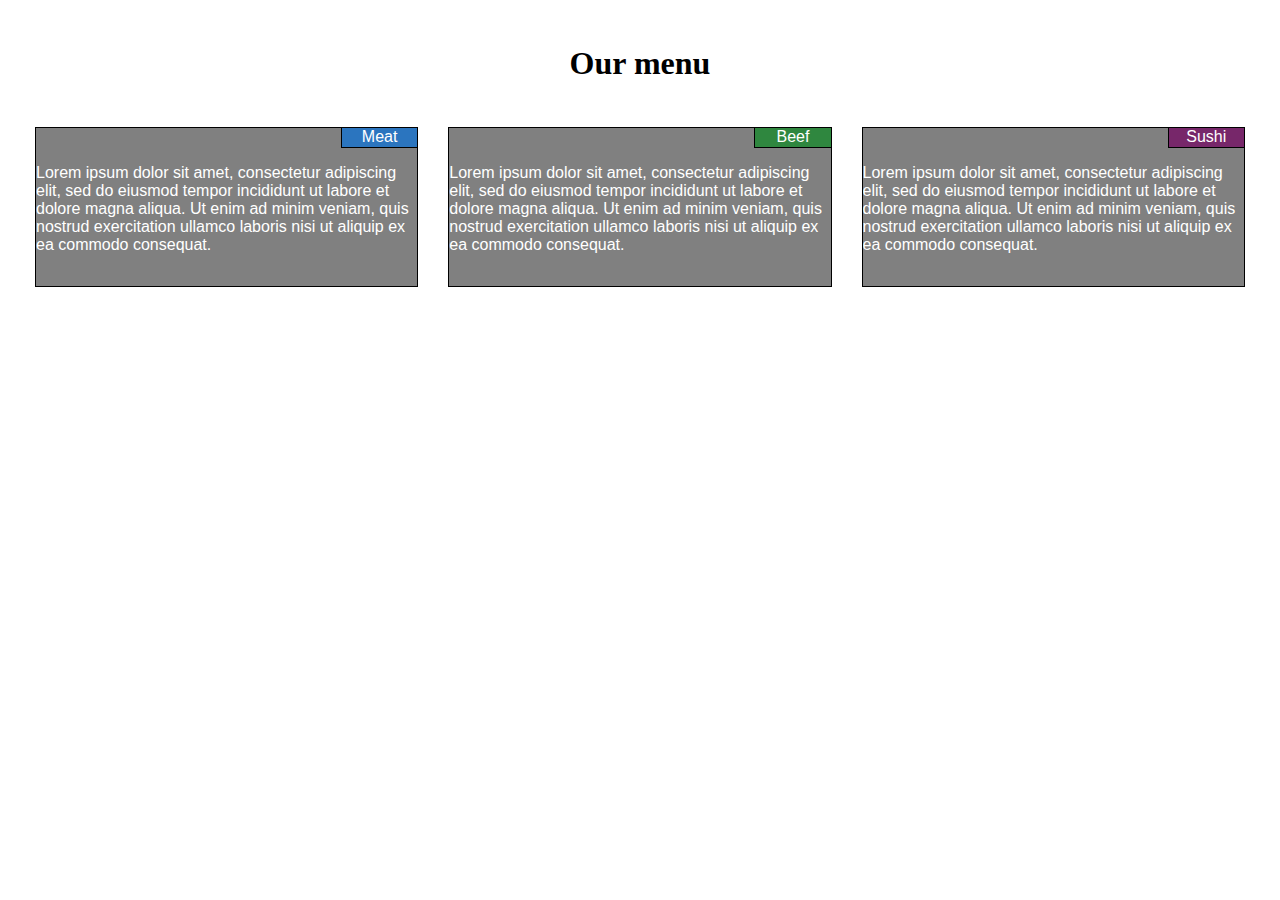
<file: module2-solution/index.html>
<!DOCTYPE html>
<html>
<head>
<meta charset="utf-8">
<title>Our menu</title>
<link rel="stylesheet" href="css/styles.css">
</head>
<body>
<h1>Our menu</h1>

<div class="row">
  <div class="col-lg-4 col-md-6">
    <div id="base">
      <div id="container1">
        <br>
        <br>
        Lorem ipsum dolor sit amet, consectetur adipiscing elit, sed do eiusmod tempor incididunt ut labore et dolore magna aliqua. Ut enim ad minim veniam, quis nostrud exercitation ullamco laboris nisi ut aliquip ex ea commodo consequat.
        <div id="p11">Meat</div>
      </div>
    </div>
  </div>
  <div class="col-lg-4 col-md-6">
    <div id="base">
      <div id="container2">
        <br>
        <br>
        Lorem ipsum dolor sit amet, consectetur adipiscing elit, sed do eiusmod tempor incididunt ut labore et dolore magna aliqua. Ut enim ad minim veniam, quis nostrud exercitation ullamco laboris nisi ut aliquip ex ea commodo consequat.
        <div id="p21">Beef</div>
      </div>
    </div>
  </div>
  <div class="col-lg-4 col-md-12">
    <div id="base">
      <div id="container3">
        <br>
        <br>
        Lorem ipsum dolor sit amet, consectetur adipiscing elit, sed do eiusmod tempor incididunt ut labore et dolore magna aliqua. Ut enim ad minim veniam, quis nostrud exercitation ullamco laboris nisi ut aliquip ex ea commodo consequat.
        <div id="p31">Sushi</div>
      </div>
    </div>
  </div>
</div>

</body>
</html>
</file>
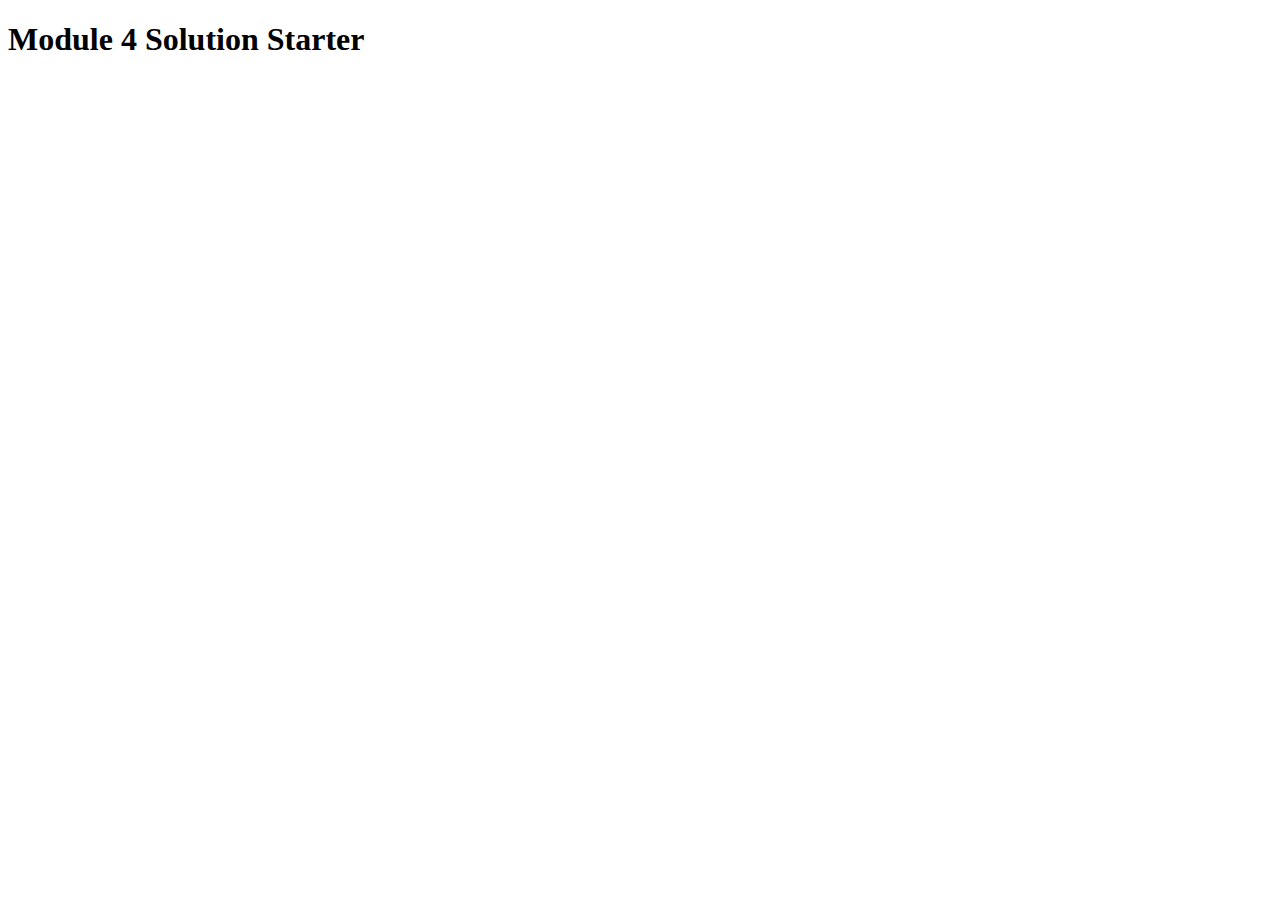
<file: module4-solution/index.html>
<!DOCTYPE html>
<html>
<head>
  <meta charset="utf-8">
  <title>Module 4 Solution Starter</title>
  <script>
    var names = []; // DO NOT REMOVE
  </script>
  <script src="SpeakHello.js"></script>
  <script src="SpeakGoodBye.js"></script>
  <script src="script.js"></script>
</head>
<body>
  <h1>Module 4 Solution Starter</h1>
</body>
</html>
</file>
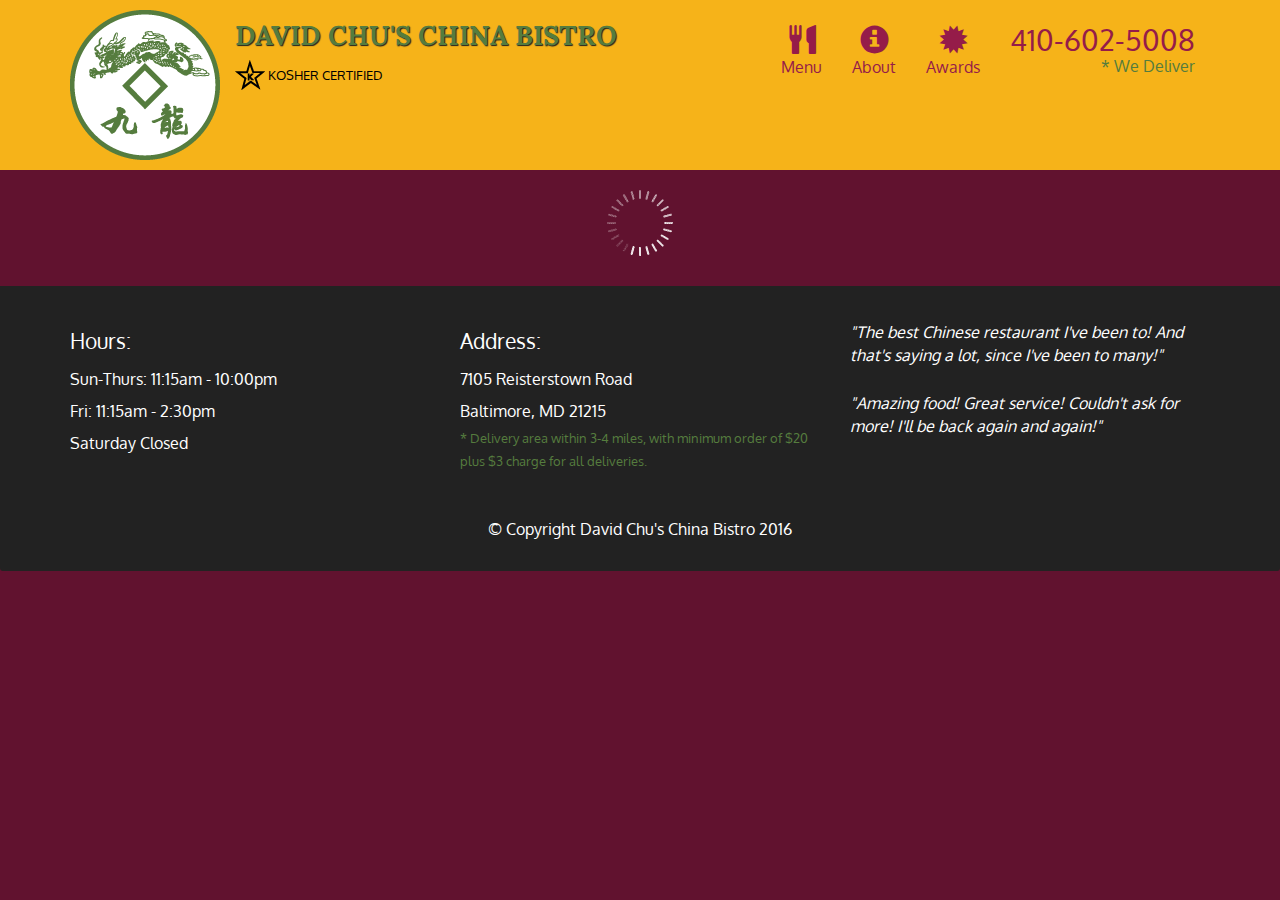
<file: module5-solution/index.html>
<!doctype html>
<html lang="en">
  <head>
    <meta charset="utf-8">
    <meta http-equiv="X-UA-Compatible" content="IE=edge">
    <meta name="viewport" content="width=device-width, initial-scale=1">
    <title>David Chu's China Bistro</title>
    <link rel="stylesheet" href="css/bootstrap.min.css">
    <link rel="stylesheet" href="css/styles.css">
    <link href='https://fonts.googleapis.com/css?family=Oxygen:400,300,700' rel='stylesheet' type='text/css'>
    <link href='https://fonts.googleapis.com/css?family=Lora' rel='stylesheet' type='text/css'>
  </head>
<body>
  <header>
    <nav id="header-nav" class="navbar navbar-default">
      <div class="container">
        <div class="navbar-header">
          <a href="index.html" class="pull-left visible-md visible-lg">
            <div id="logo-img" alt="Logo image"></div>
          </a>

          <div class="navbar-brand">
            <a href="index.html"><h1>David Chu's China Bistro</h1></a>
            <p>
              <img src="images/star-k-logo.png" alt="Kosher certification">
              <span>Kosher Certified</span>
            </p>
          </div>

          <button id="navbarToggle" type="button" class="navbar-toggle collapsed" data-toggle="collapse" data-target="#collapsable-nav" aria-expanded="false">
            <span class="sr-only">Toggle navigation</span>
            <span class="icon-bar"></span>
            <span class="icon-bar"></span>
            <span class="icon-bar"></span>
          </button>
        </div>
        
        <div id="collapsable-nav" class="collapse navbar-collapse">
           <ul id="nav-list" class="nav navbar-nav navbar-right">
            <li id="navHomeButton" class="visible-xs active">
              <a href="index.html">
                <span class="glyphicon glyphicon-home"></span> Home</a>
            </li>
            <li id="navMenuButton">
              <a href="#" onclick="$dc.loadMenuCategories();">
                <span class="glyphicon glyphicon-cutlery"></span><br class="hidden-xs"> Menu</a>
            </li>
            <li>
              <a href="#">
                <span class="glyphicon glyphicon-info-sign"></span><br class="hidden-xs"> About</a>
            </li>
            <li>
              <a href="#">
                <span class="glyphicon glyphicon-certificate"></span><br class="hidden-xs"> Awards</a>
            </li>
            <li id="phone" class="hidden-xs">
              <a href="tel:410-602-5008">
                <span>410-602-5008</span></a><div>* We Deliver</div>
            </li>
          </ul><!-- #nav-list -->
        </div><!-- .collapse .navbar-collapse -->
      </div><!-- .container -->
    </nav><!-- #header-nav -->
  </header>

  <div id="call-btn" class="visible-xs">
    <a class="btn" href="tel:410-602-5008">
    <span class="glyphicon glyphicon-earphone"></span>
    410-602-5008
    </a>
  </div>
  <div id="xs-deliver" class="text-center visible-xs">* We Deliver</div>

  <div id="main-content" class="container"></div>

  <footer class="panel-footer">
    <div class="container">
      <div class="row">
        <section id="hours" class="col-sm-4">
          <span>Hours:</span><br>
          Sun-Thurs: 11:15am - 10:00pm<br>
          Fri: 11:15am - 2:30pm<br>
          Saturday Closed
          <hr class="visible-xs">
        </section>
        <section id="address" class="col-sm-4">
          <span>Address:</span><br>
          7105 Reisterstown Road<br>
          Baltimore, MD 21215
          <p>* Delivery area within 3-4 miles, with minimum order of $20 plus $3 charge for all deliveries.</p>
          <hr class="visible-xs">
        </section>
        <section id="testimonials" class="col-sm-4">
          <p>"The best Chinese restaurant I've been to! And that's saying a lot, since I've been to many!"</p>
          <p>"Amazing food! Great service! Couldn't ask for more! I'll be back again and again!"</p>
        </section>
      </div>
      <div class="text-center">&copy; Copyright David Chu's China Bistro 2016</div>
    </div>
  </footer>

  <!-- jQuery (Bootstrap JS plugins depend on it) -->
  <script src="js/jquery-2.1.4.min.js"></script>
  <script src="js/bootstrap.min.js"></script>
  <script src="js/ajax-utils.js"></script>
  <script src="js/script.js"></script>
</body>
</html>
</file>
<file: module2-solution/css/styles.css>
/********** Base styles **********/
* {
  box-sizing: border-box;
  margin: 0;
  padding: 0;  
}
h1 {
  /*margin-bottom: 15px;*/
  text-align: center;
  padding-top: 45px;
}

div {
  background-color: white;
  position: relative;
  top: 0px;
}

#container1, #container2, #container3 {
/*  border: 1px solid black;*/
  background-color: grey;
  width: 100%;
  height: 160px;
/*  margin-right: auto;
  margin-left: auto;*/
  margin-top: 25px;
/*  margin-right: 15px;
  margin-left: 15px;
  margin-top: 15px;
*/  
 /* margin: 15px;*/
  font-family: Helvetica;
  color: white;
  position: relative;
  border: 1px solid black;
  overflow: auto;
}

#base {
  margin-right: 15px;
  margin-left: 15px;
}

#p11 {
  background-color: #2b75bf;
  position: absolute;
  text-align: center;
  top: 0px;
  right: 0;
  width: 20%;
  height: 20px;
  border-left: 1px solid black;
  border-bottom: 1px solid black;
}

#p21 {
  background-color: #2f873f;
  position: absolute;
  text-align: center;
  top: 0px;
  right: 0;
  width: 20%;
  height: 20px;
  border-left: 1px solid black;
  border-bottom: 1px solid black;
}

#p31 {
  background-color: #77276a;
  position: absolute;
  text-align: center;
  top: 0px;
  right: 0px;
  width: 20%;
  height: 20px;
  border-left: 1px solid black;
  border-bottom: 1px solid black;
}

/* Simple Responsive Framework. */
.row {
  width: 100%;
  padding: 20px;   
/*  margin-bottom: 15px;*/
}


/********** Large devices only **********/
@media (min-width: 991px) {
  .col-lg-1, .col-lg-2, .col-lg-3, .col-lg-4, .col-lg-5, .col-lg-6, .col-lg-7, .col-lg-8, .col-lg-9, .col-lg-10, .col-lg-11, .col-lg-12 {
    float: left;
/*    border: 1px solid green;*/
  }
  .col-lg-1 {
    width: 8.33%;
  }
  .col-lg-2 {
    width: 16.66%;
  }
  .col-lg-3 {
    width: 25%;
  }
  .col-lg-4 {
    width: 33.33%;
  }
  .col-lg-5 {
    width: 41.66%;
  }
  .col-lg-6 {
    width: 50%;
  }
  .col-lg-7 {
    width: 58.33%;
  }
  .col-lg-8 {
    width: 66.66%;
  }
  .col-lg-9 {
    width: 74.99%;
  }
  .col-lg-10 {
    width: 83.33%;
  }
  .col-lg-11 {
    width: 91.66%;
  }
  .col-lg-12 {
    width: 100%;
  }
}

/********** Medium devices only **********/
@media (min-width: 768px) and (max-width: 991px) {
  .col-md-1, .col-md-2, .col-md-3, .col-md-4, .col-md-5, .col-md-6, .col-md-7, .col-md-8, .col-md-9, .col-md-10, .col-md-11, .col-md-12 {
    float: left;
/*    border: 1px solid green;*/
  }
  .col-md-1 {
    width: 8.33%;
  }
  .col-md-2 {
    width: 16.66%;
  }
  .col-md-3 {
    width: 25%;
  }
  .col-md-4 {
    width: 33.33%;
  }
  .col-md-5 {
    width: 41.66%;
  }
  .col-md-6 {
    width: 50%;
  }
  .col-md-7 {
    width: 58.33%;
  }
  .col-md-8 {
    width: 66.66%;
  }
  .col-md-9 {
    width: 74.99%;
  }
  .col-md-10 {
    width: 83.33%;
  }
  .col-md-11 {
    width: 91.66%;
  }
  .col-md-12 {
    width: 100%;
  }
}
</file>
<file: module5-solution/css/styles.css>
body {
  font-size: 16px;
  color: #fff;
  background-color: #61122f;
  font-family: 'Oxygen', sans-serif;
}

/** HEADER **/
#header-nav {
  background-color: #f6b319;
  border-radius: 0;
  border: 0;
}

#logo-img {
  background: url('../images/restaurant-logo_large.png') no-repeat;
  width: 150px;
  height: 150px;
  margin: 10px 15px 10px 0;
}

.navbar-brand {
  padding-top: 25px;
}
.navbar-brand h1 { /* Restaurant name */
  font-family: 'Lora', serif;
  color: #557c3e;
  font-size: 1.5em;
  text-transform: uppercase;
  font-weight: bold;
  text-shadow: 1px 1px 1px #222;
  margin-top: 0;
  margin-bottom: 0;
  line-height: .75;
}
.navbar-brand a:hover, .navbar-brand a:focus {
  text-decoration: none;
}
.navbar-brand p { /* Kosher cert */
  color: #000;
  text-transform: uppercase;
  font-size: .7em;
  margin-top: 15px;
}
.navbar-brand p span { /* Star-K */
  vertical-align: middle;
}

#nav-list {
  margin-top: 10px;
}
#nav-list a {
  color: #951C49;
  text-align: center;
}
#nav-list a:hover {
  background: #E7E7E7;
}
#nav-list a span {
  font-size: 1.8em;
}

#phone {
  margin-top: 5px;
}
#phone a { /* Phone number */
  text-align: right;
  padding-bottom: 0;
}
#phone div { /* We Deliver */
  color: #557c3e;
  text-align: right;
  padding-right: 15px;
}

.navbar-header button.navbar-toggle, .navbar-header .icon-bar {
  border: 1px solid #61122f;
}
.navbar-header button.navbar-toggle {
  clear: both;
  margin-top: -30px;
}
/* END HEADER */

/* FOOTER */
.panel-footer {
  margin-top: 30px;
  padding-top: 35px;
  padding-bottom: 30px;
  background-color: #222;
  border-top: 0;
}
.panel-footer div.row {
  margin-bottom: 35px;
}
#hours, #address {
  line-height: 2;
}
#hours > span, #address > span {
  font-size: 1.3em;
}
#address p {
  color: #557c3e;
  font-size: .8em;
  line-height: 1.8;
}
#testimonials {
  font-style: italic;
}
#testimonials p:nth-child(2) {
  margin-top: 25px;
}
/* END FOOTER */



/* HOME PAGE */
.container .jumbotron {
  box-shadow: 0 0 50px #3F0C1F;
  border: 2px solid #3F0C1F;
}

#menu-tile, #specials-tile, #map-tile {
  height: 250px;
  width: 100%;
  margin-bottom: 15px;
  position: relative;
  border: 2px solid #3F0C1F;
  overflow: hidden;
}
#menu-tile:hover, #specials-tile:hover, #map-tile:hover {
  box-shadow: 0 1px 5px 1px #cccccc;
}
#menu-tile {
  background: url('../images/menu-tile.jpg') no-repeat;
  background-position: center;
}
#specials-tile {
  background: url('../images/specials-tile.jpg') no-repeat;
  background-position: center;
}
#menu-tile span, #specials-tile span, #map-tile span {
  position: absolute;
  bottom: 0;
  right: 0;
  width: 100%;
  text-align: center;
  font-size: 1.6em;
  text-transform: uppercase;
  background-color: #000;
  color: #fff;
  opacity: .8;
}
/* END HOME PAGE */

/* MENU CATEGORIES PAGE */
.category-tile { 
  position: relative;
  border: 2px solid #3F0C1F;
  overflow: hidden;
  width: 200px;
  height: 200px;
  margin: 0 auto 15px;
}
.category-tile span {
  position: absolute;
  bottom: 0;
  right: 0;
  width: 100%;
  text-align: center;
  font-size: 1.2em;
  text-transform: uppercase;
  background-color: #000;
  color: #fff;
  opacity: .8;
}
.category-tile:hover {
  box-shadow: 0 1px 5px 1px #cccccc;
}

#menu-categories-title + div {
  margin-bottom: 50px;
}
/* END MENU CATEGORIES PAGE */

/* SINGLE CATEGORY PAGE */
.menu-item-tile {
  margin-bottom: 25px;
}
.menu-item-tile hr {
  width: 80%;
}
.menu-item-tile .menu-item-price {
  font-size: 1.1em;
  text-align: right;
  margin-top: -15px;
  margin-right: -15px;
}
.menu-item-tile .menu-item-price span {
  font-size: .6em;
}
.menu-item-photo {
  position: relative;
  border: 2px solid #3F0C1F; 
  overflow: hidden;
  padding: 0;
  margin-right: -15px;
  margin-left: auto;
  margin-bottom: 20px;
  max-width: 250px;
}
.menu-item-photo div {
  position: absolute;
  bottom: 0;
  right: 0;
  width: 80px;
  background-color: #557c3e;
  text-align: center;
}
.menu-item-description {
  padding-right: 30px;
}
h3.menu-item-title {
  margin: 0 0 10px;
}
.menu-item-details {
  font-size: .9em;
  font-style: italic;
}
/* END SINGLE CATEGORY PAGE */


/********** Large devices only **********/
@media (min-width: 1200px) {
  .container .jumbotron {
    background: url('../images/jumbotron_1200.jpg') no-repeat;
    height: 675px;
  }
}

/********** Medium devices only **********/
@media (min-width: 992px) and (max-width: 1199px) {
  /* Header */
  #logo-img {
    background: url('../images/restaurant-logo_medium.png') no-repeat;
    width: 100px;
    height: 100px;
    margin: 5px 5px 5px 0;
  }
  /* End Header */

  /* Home Page */
  .container .jumbotron {
    background: url('../images/jumbotron_992.jpg') no-repeat;
    height: 558px;
  }
  /* End Home Page */
}

/********** Small devices only **********/
@media (min-width: 768px) and (max-width: 991px) {
  /* Home Page */
  .container .jumbotron {
    background: url('../images/jumbotron_768.jpg') no-repeat;
    height: 432px;
  }
  /* End Home Page */
}

/********** Extra small devices only **********/
@media (max-width: 767px) {
  /* Header */
  .navbar-brand {
    padding-top: 10px;
    height: 80px;
  }
  .navbar-brand h1 { /* Restaurant name */
    padding-top: 10px;
    font-size: 5vw; /* 1vw = 1% of viewport width */
  }
  .navbar-brand p { /* Kosher cert */
    font-size: .6em;
    margin-top: 12px;
  }
  .navbar-brand p img { /* Star-K */
    height: 20px;
  }

  #collapsable-nav a { /* Collapsed nav menu text */
    font-size: 1.2em;
  }
  #collapsable-nav a span { /* Collapsed nav menu glyph */
    font-size: 1em;
    margin-right: 5px;
  }

  #call-btn > a {
    font-size: 1.5em;
    display: block;
    margin: 0 20px;
    padding: 10px;
    border: 2px solid #fff;
    background-color: #f6b319;
    color: #951c49;
  }
  #xs-deliver {
    margin-top: 5px;
    font-size: .7em;
    letter-spacing: .1em;
    text-transform: uppercase;
  }
  /* End Header */

  /* Footer */
  .panel-footer section {
    margin-bottom: 30px;
    text-align: center;
  }
  .panel-footer section:nth-child(3) {
    margin-bottom: 0; /* margin already exists on the whole row */
  }
  .panel-footer section hr {
    width: 50%;
  }
  /* End Footer */

  /* Home Page */
  .container .jumbotron {
    margin-top: 30px;
    padding: 0;
  }
  #menu-tile, #specials-tile {
    width: 360px;
    margin: 0 auto 15px;
  }

  .menu-item-photo {
    margin-right: auto;
  }
  .menu-item-tile .menu-item-price {
    text-align: center;
  }
  .menu-item-description {
    text-align: center;;
  }
}


/********** Super extra small devices Only :-) (e.g., iPhone 4) **********/
@media (max-width: 479px) {
  /* Header */
  .navbar-brand h1 { /* Restaurant name */
    padding-top: 5px;
    font-size: 6vw;
  }
  /* End Header */
  
  /* Home page */
  #menu-tile, #specials-tile {
    width: 280px;
    margin: 0 auto 15px;
  }

  .col-xxs-12 {
    position: relative;
    min-height: 1px;
    padding-right: 15px;
    padding-left: 15px;
    float: left;
    width: 100%;
  }
}
</file>
